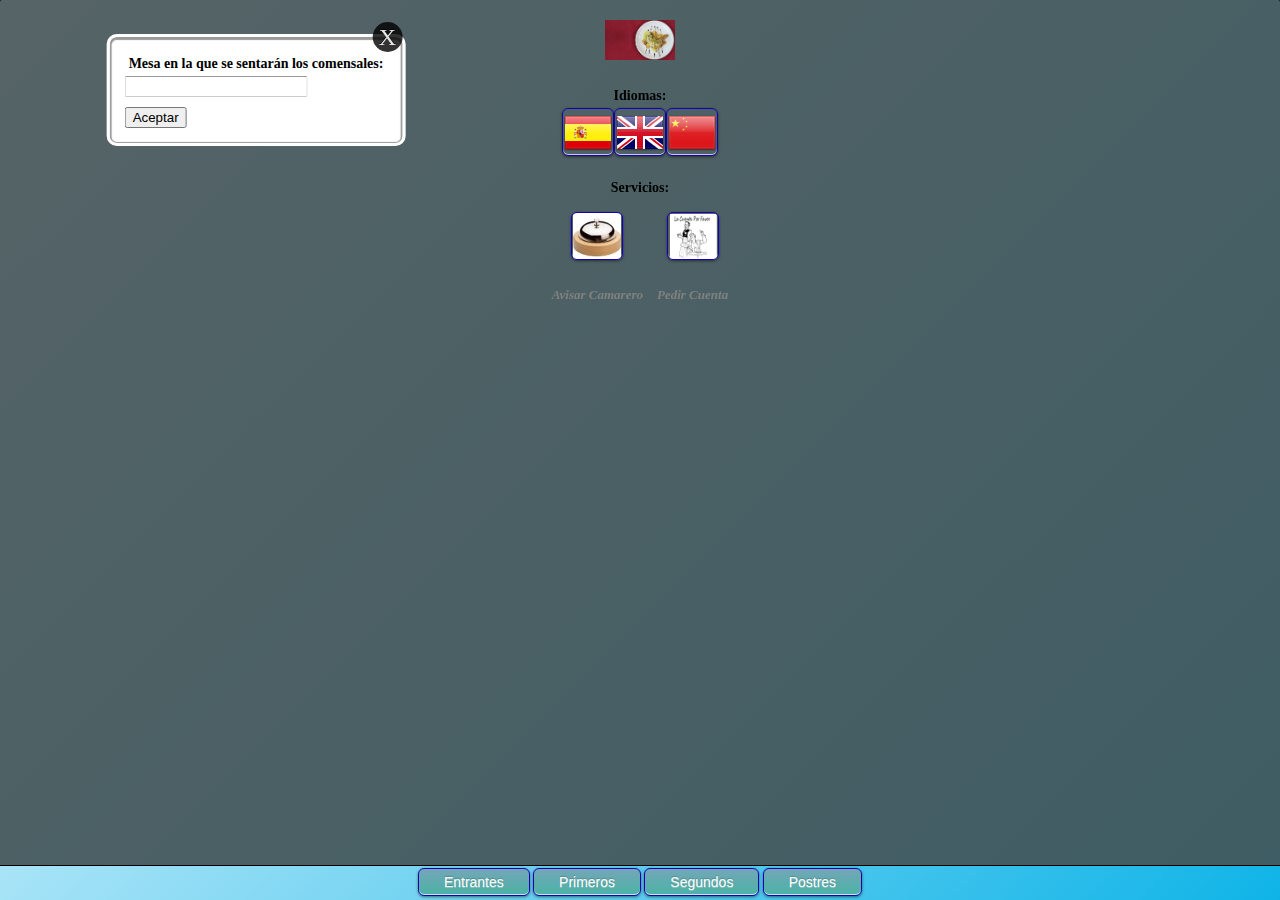
<file: assets/www/index.html>
<!--
  To change this template, choose Tools | Templates and open the template in the editor.
-->
<!DOCTYPE html>
<html>
<head>
<meta http-equiv="Content-Type" content="text/html; charset=UTF-8">

<title>Catálogo</title>

<link rel="stylesheet" href="./css/index.css">
<script type='text/javascript' src='./js/cordova-2.0.0.js'></script>
<script src="./js/jquery-1.7.2.min.js"></script>
<script src="./js/jquery.jsonp-2.2.1.js"></script>
<script src="./js/index.js"></script>
<script src="./js/jquery.scrollTo-1.4.3.1-min.js"></script>
<script type="text/javascript" src="./js/iscroll.js"></script>
<script type="text/javascript">

var myScroll1,myScroll2,myScroll3,myScroll4;

function loaded() {
	setTimeout(function () {
		myScroll1 = new iScroll('valor1');
		myScroll2 = new iScroll('valor2');
		myScroll3 = new iScroll('valor3');
		myScroll4 = new iScroll('valor4');
	}, 1000);
}
window.addEventListener('load', loaded, false);
</script>
</head>
<body onload="onBodyLoad()">

  		<!-- popup form #1 -->
        <a href="#x" class="overlay" id="login_form"></a>
        <div class="popup">
            <h2>Mesa en la que se sentarán los comensales:</h2>
            <div>
                <input type="text" id="mesa_value" value=""/>
            </div>
            <input type="button" class="validar" value="Aceptar"/>

            <a class="close" href="#close"></a>
        </div>

		<div id="base">
		
			<div id="mask">
			
				<div class="item" id="item0">
					<img id='imagen_principal' src="./img/menu.jpg" height='250' width='250' style="margin-top: 20px"/>
					<div id="idiomas">
						<h2>Idiomas: </h2>
						<button class="español" id='español'/>
						<button class="ingles" id='ingles' />
						<button class="chino" id='chino'/>
					</div>
					
					<div id="Servicios">
						<h2>Servicios: </h2>
					
							
							<TABLE cellspacing="10px" cellpadding="2px" border="0" align="center">
							 	<tbody>
								 	<tr>
								 		<td>
											<button class="camarero" id='camarero'/>
								 		</td>
								 		<td>
								 			<button class="cuenta" id='cuenta'/>
								 		</td>
								 	</tr>
								 	
								 	<tr>
								 		<td>
											<h3>Avisar Camarero</h3>
								 		</td>
								 		<td>
											<h3>Pedir Cuenta</h3>		
								 		</td>
								 	</tr>
								 	
							 	</tbody>
							</TABLE>
								
					</div>
				
				</div>
			
				<div class="item" id="item1">
				
					<TABLE class="maintable" cellspacing="10px" cellpadding="2px" border="0">
					 	<tbody>
						 	<tr>
						 		<td class="izq">
									<div id="valor1" class="valores">
									
									
									<div id="wrapper">
									    <div id="scroll-content">
									  	 	<TABLE align="center" id="listado1" class="listado">
								  				<tr class="filas" id="fila" style="display:none">
											    </tr>
											</TABLE>
									    </div>
									</div>
															
									
									</div>
						 		
						 		</td>
						 		<td class="der">
						 			<div class="img" id="img1">
						 				 <img id="imagen1"/> 
						 			</div>
						 			
						 			<div class="text" id="text1">
						 			</div>
						 			
						 			<div class="precio" id="precio1">
						 			</div>
						 		</td>
						 	</tr>
						 	
					 	</tbody>
					</TABLE>	
					
				</div>
				
				<div class="item" id="item2">
				
					<TABLE class="maintable" cellspacing="10px" cellpadding="2px" border="0">
					 	<tbody>
						 	<tr>
						 		<td class="izq">
									<div id="valor2" class="valores">
									
										<TABLE align="center" id="listado2" class="listado">
							  				<tr class="filas" id="fila" style="display:none">
										    </tr>
										</TABLE>						
									
									</div>
						 		
						 		</td>
						 		<td class="der">
						 			<div class="img" id="img2">
						 				 <img id="imagen2"/> 
						 			</div>
						 			
						 			<div class="text" id="text2">
						 			</div>
						 			
						 			<div class="precio" id="precio2">
						 			</div>
						 		</td>
						 	</tr>
						 	
					 	</tbody>
					</TABLE>	
									
				</div>
				
				<div class="item" id="item3">
				
					<TABLE class="maintable" cellspacing="10px" cellpadding="2px" border="0">
					 	<tbody>
						 	<tr>
						 		<td class="izq">
									<div id="valor3" class="valores">
									
										<TABLE align="center" id="listado3" class="listado">
							  				<tr class="filas" id="fila" style="display:none">
										    </tr>
										</TABLE>						
									
									</div>
						 		
						 		</td>
						 		<td class="der">
						 			<div class="img" id="img3">
						 				 <img id="imagen3"/> 
						 			</div>
						 			
						 			<div class="text" id="text3">
						 			</div>
						 			
						 			<div class="precio" id="precio3">
						 			</div>
						 		</td>
						 	</tr>
						 	
					 	</tbody>
					</TABLE>	
					
				</div>
			
			    <div class="item" id="item4">
				
					<TABLE class="maintable" cellspacing="10px" cellpadding="2px" border="0">
					 	<tbody>
						 	<tr>
						 		<td class="izq">
									<div id="valor4" class="valores">
									
										<TABLE align="center" id="listado4" class="listado">
							  				<tr class="filas" id="fila" style="display:none">
										    </tr>
										</TABLE>						
									
									</div>
						 		
						 		</td>
						 		<td class="der">
						 			<div class="img" id="img4">
						 				 <img id="imagen4"/> 
						 			</div>
						 			
						 			<div class="text" id="text4">
						 			</div>
						 			
						 			<div class="precio" id="precio4">
						 			</div>
						 		</td>
						 	</tr>
						 	
					 	</tbody>
					</TABLE>	
									
				</div>
			
			</div>
			
		</div>
		
		<footer>
		
			<button class="atras" id="atras" style="display:none">Atrás</button>
		
			<button class="menu" id="menu" style="display:none">Menú principal</button>
			
			<button class="adelante" id="adelante" style="display:none">Adelante</button>
			
			
			<button class="menu_botones" id="entrantes" value="1">Entrantes</button>
		
			<button class="menu_botones" id="primeros" value="2">Primeros</button>
			
			<button class="menu_botones" id="segundos" value="3">Segundos</button>
			
			<button class="menu_botones" id="postres" value="4">Postres</button>	
			
		</footer>	

</body>
</html>
</file>
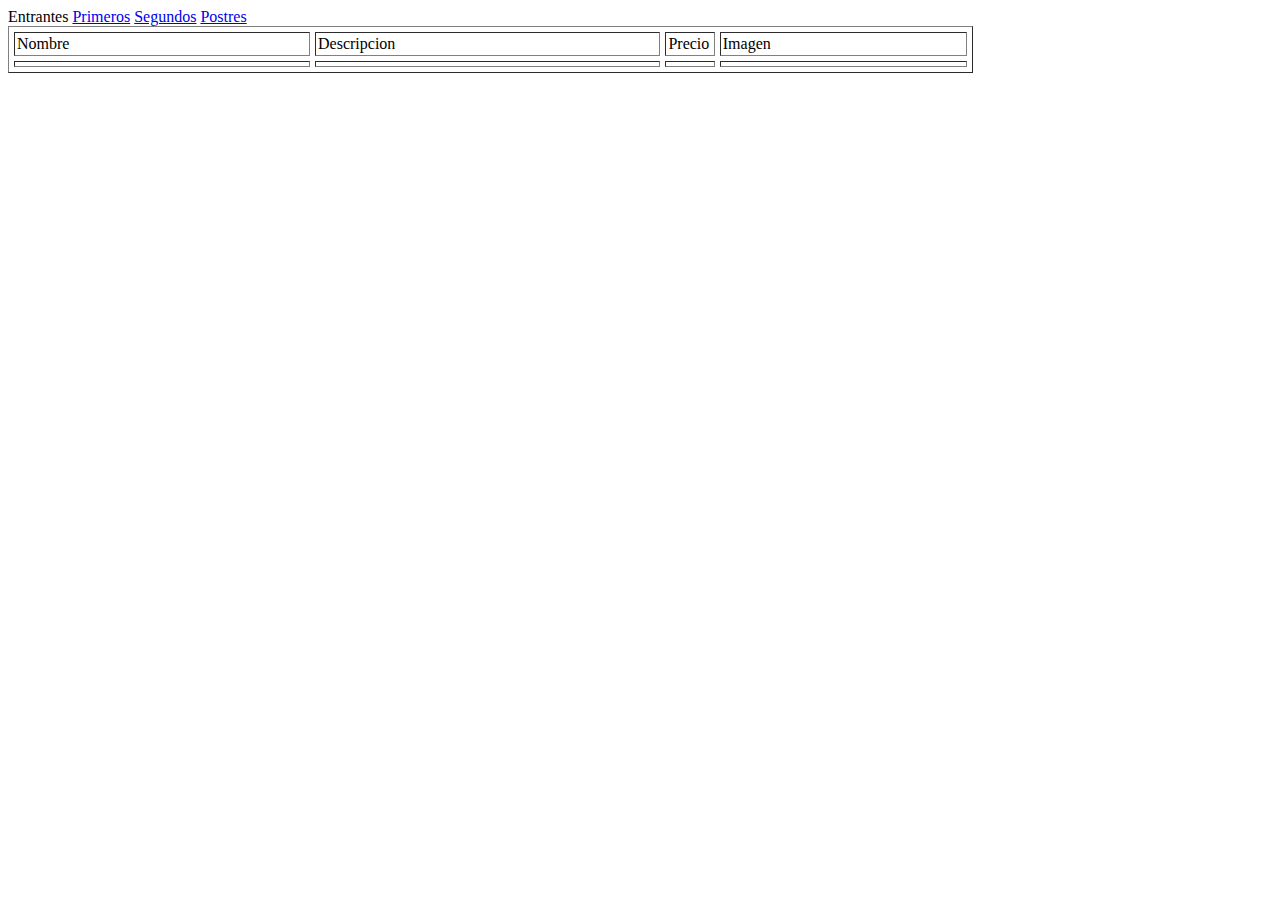
<file: assets/www/html/entrantes.html>
<!DOCTYPE html PUBLIC "-//W3C//DTD HTML 4.01 Transitional//EN" "http://www.w3.org/TR/html4/loose.dtd">
<html>
<head>
<meta http-equiv="Content-Type" content="text/html; charset=UTF-8">
<title>Gestión BD</title>
<script type='text/javascript' src='../js/cordova-2.0.0.js'></script>
<script src="../js/jquery-1.7.2.min.js"></script>
<script src="../js/jquery.jsonp-2.2.1.js"></script>
<script src="../js/gestion.js"></script>
</head>
<body onload="onBodyLoad()">
	 	<a>Entrantes</a>
	 	<a href="primeros.html">Primeros</a>
	 	<a href="segundos.html">Segundos</a>
	 	<a href="postres.html">Postres</a>

	<TABLE id="listado" class="maintable" cellspacing="5px" cellpadding="2px" border="1">
		<tr><td>Nombre</td><td>Descripcion</td><td>Precio</td><td>Imagen</td></tr>
	 	<tbody>
		 	<tr class="filas" id="fila">
		 		<td class="nombre" width="30%"></td>
		 		<td class="descripcion" width="35%"></td>
		 		<td class="precio" width="5%"></td>
		 		<td class="imagen" width="25%"></td>
		 	</tr>
	 	</tbody>
	</TABLE>	
	
</body>
</html>
</file>
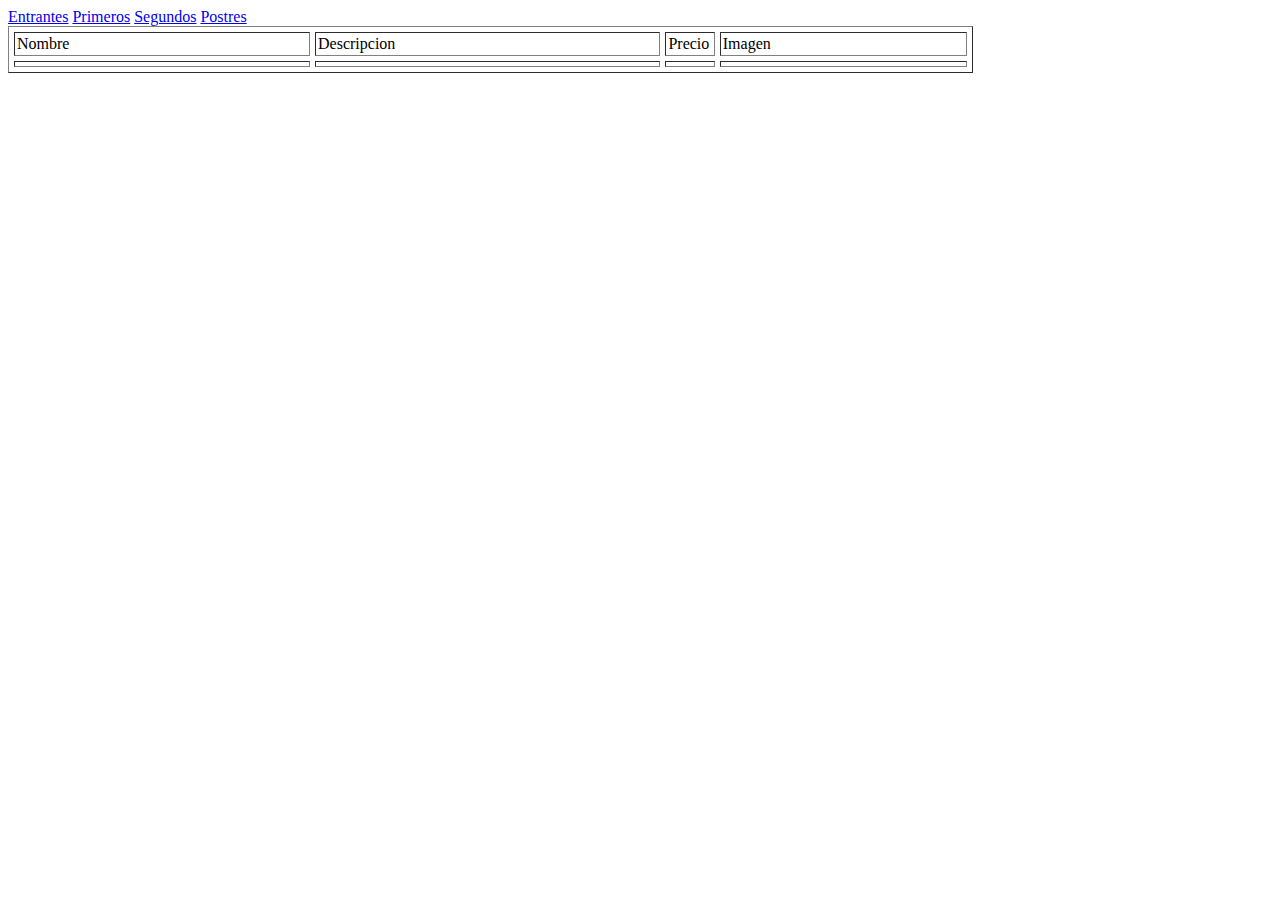
<file: assets/www/html/gestion.html>
<!DOCTYPE html PUBLIC "-//W3C//DTD HTML 4.01 Transitional//EN" "http://www.w3.org/TR/html4/loose.dtd">
<html>
<head>
<meta http-equiv="Content-Type" content="text/html; charset=UTF-8">
<title>Gestión BD</title>
<script type='text/javascript' src='../js/cordova-2.0.0.js'></script>
<script src="../js/jquery-1.7.2.min.js"></script>
<script src="../js/jquery.jsonp-2.2.1.js"></script>
<script src="../js/gestion.js"></script>
</head>
<body onload="onBodyLoad()">
	 	<a href="Entrantes">Entrantes</a>
	 	<a href="Primeros">Primeros</a>
	 	<a href="Segundos">Segundos</a>
	 	<a href="Postres">Postres</a>

	<TABLE id="listado" class="maintable" cellspacing="5px" cellpadding="2px" border="1">
		<tr><td>Nombre</td><td>Descripcion</td><td>Precio</td><td>Imagen</td></tr>
	 	<tbody>
		 	<tr class="filas" id="fila">
		 		<td class="nombre" width="30%"></td>
		 		<td class="descripcion" width="35%"></td>
		 		<td class="precio" width="5%"></td>
		 		<td class="imagen" width="25%"></td>
		 	</tr>
	 	</tbody>
	</TABLE>	
	
</body>
</html>
</file>
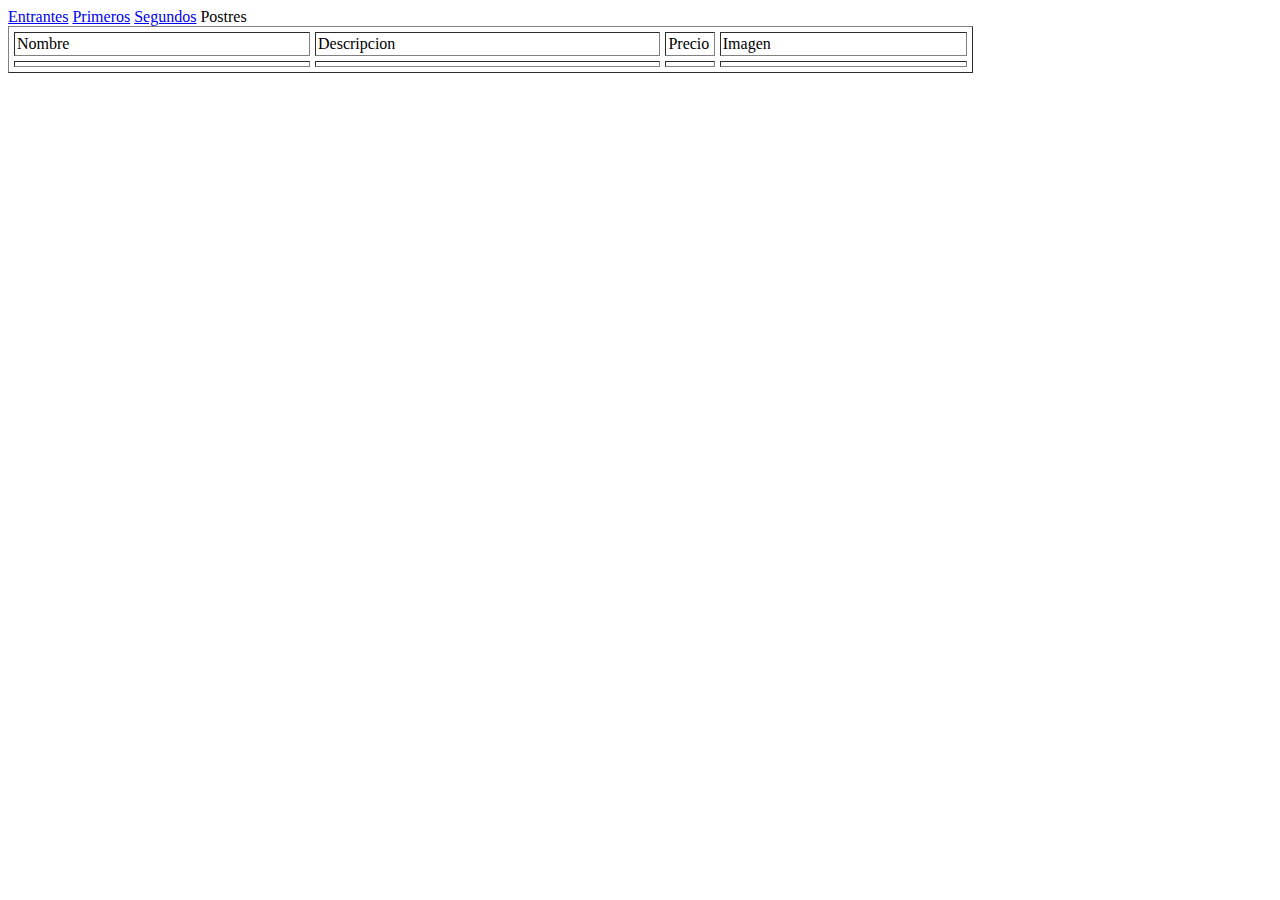
<file: assets/www/html/postres.html>
<!DOCTYPE html PUBLIC "-//W3C//DTD HTML 4.01 Transitional//EN" "http://www.w3.org/TR/html4/loose.dtd">
<html>
<head>
<meta http-equiv="Content-Type" content="text/html; charset=UTF-8">
<title>Gestión BD</title>
<script type='text/javascript' src='../js/cordova-2.0.0.js'></script>
<script src="../js/jquery-1.7.2.min.js"></script>
<script src="../js/jquery.jsonp-2.2.1.js"></script>
<script src="../js/gestion.js"></script>
</head>
<body onload="onBodyLoad()">
	 	<a href="entrantes.html">Entrantes</a>
	 	<a href="primeros.html">Primeros</a>
	 	<a href="segundos.html">Segundos</a>
	 	<a>Postres</a>

	<TABLE id="listado" class="maintable" cellspacing="5px" cellpadding="2px" border="1">
		<tr><td>Nombre</td><td>Descripcion</td><td>Precio</td><td>Imagen</td></tr>
	 	<tbody>
		 	<tr class="filas" id="fila">
		 		<td class="nombre" width="30%"></td>
		 		<td class="descripcion" width="35%"></td>
		 		<td class="precio" width="5%"></td>
		 		<td class="imagen" width="25%"></td>
		 	</tr>
	 	</tbody>
	</TABLE>	
	
</body>
</html>
</file>
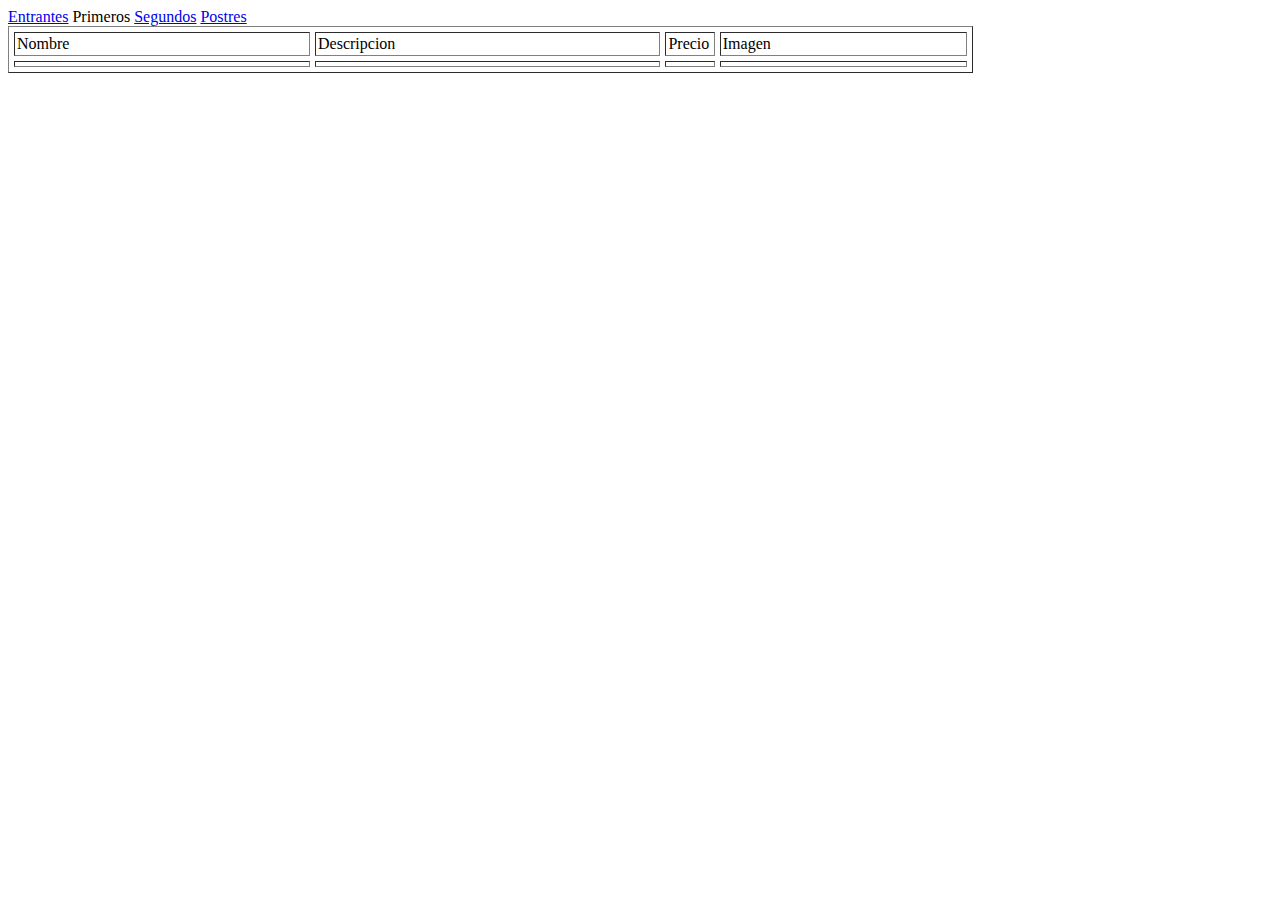
<file: assets/www/html/primeros.html>
<!DOCTYPE html PUBLIC "-//W3C//DTD HTML 4.01 Transitional//EN" "http://www.w3.org/TR/html4/loose.dtd">
<html>
<head>
<meta http-equiv="Content-Type" content="text/html; charset=UTF-8">
<title>Gestión BD</title>
<script type='text/javascript' src='../js/cordova-2.0.0.js'></script>
<script src="../js/jquery-1.7.2.min.js"></script>
<script src="../js/jquery.jsonp-2.2.1.js"></script>
<script src="../js/gestion.js"></script>
</head>
<body onload="onBodyLoad()">
	 	<a href="entrantes.html">Entrantes</a>
	 	<a>Primeros</a>
	 	<a href="segundos.html">Segundos</a>
	 	<a href="postres.html">Postres</a>

	<TABLE id="listado" class="maintable" cellspacing="5px" cellpadding="2px" border="1">
		<tr><td>Nombre</td><td>Descripcion</td><td>Precio</td><td>Imagen</td></tr>
	 	<tbody>
		 	<tr class="filas" id="fila">
		 		<td class="nombre" width="30%"></td>
		 		<td class="descripcion" width="35%"></td>
		 		<td class="precio" width="5%"></td>
		 		<td class="imagen" width="25%"></td>
		 	</tr>
	 	</tbody>
	</TABLE>	
	
</body>
</html>
</file>
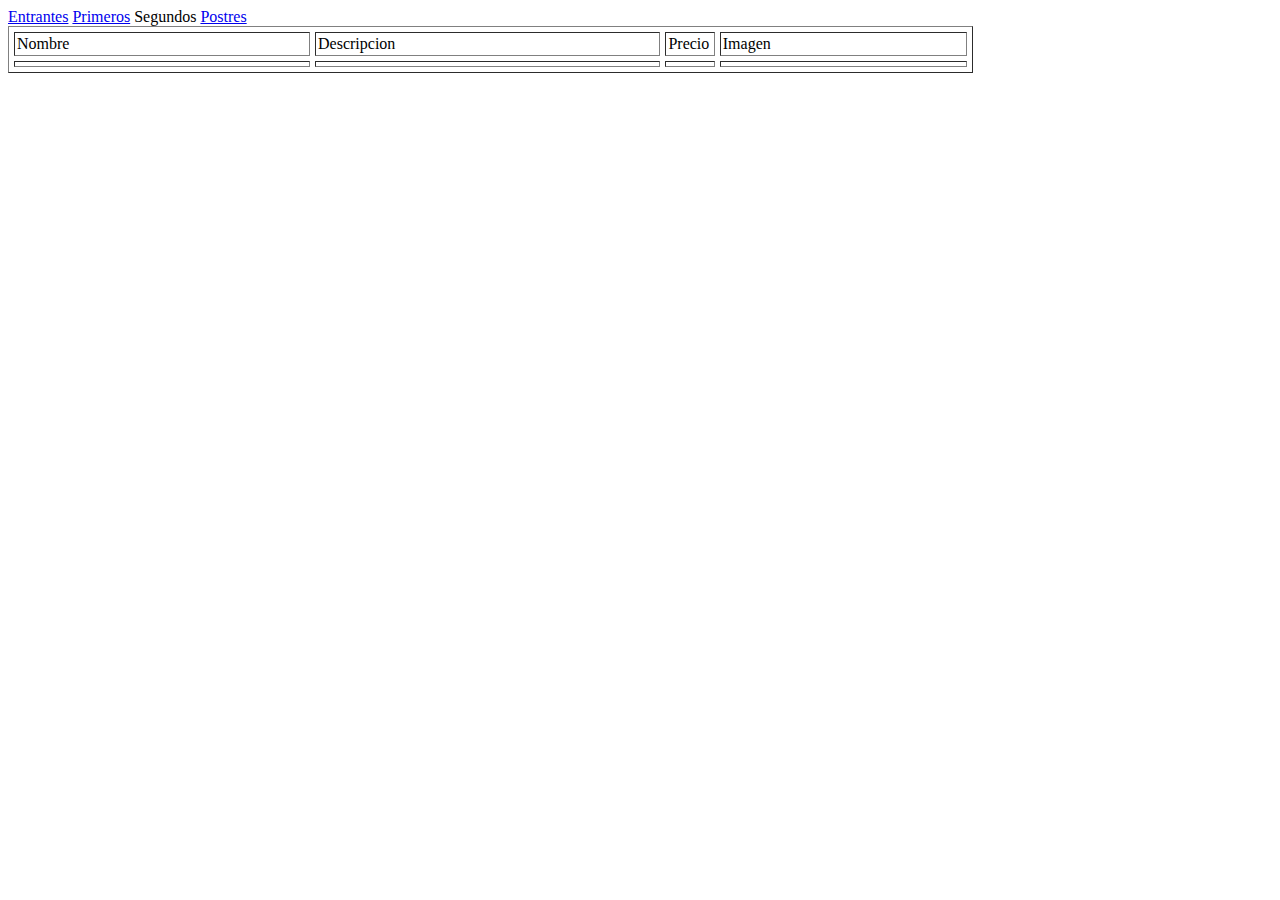
<file: assets/www/html/segundos.html>
<!DOCTYPE html PUBLIC "-//W3C//DTD HTML 4.01 Transitional//EN" "http://www.w3.org/TR/html4/loose.dtd">
<html>
<head>
<meta http-equiv="Content-Type" content="text/html; charset=UTF-8">
<title>Gestión BD</title>
<script type='text/javascript' src='../js/cordova-2.0.0.js'></script>
<script src="../js/jquery-1.7.2.min.js"></script>
<script src="../js/jquery.jsonp-2.2.1.js"></script>
<script src="../js/gestion.js"></script>
</head>
<body onload="onBodyLoad()">
	 	<a href="entrantes.html">Entrantes</a>
	 	<a href="primeros.html">Primeros</a>
	 	<a>Segundos</a>
	 	<a href="postres.html">Postres</a>

	<TABLE id="listado" class="maintable" cellspacing="5px" cellpadding="2px" border="1">
		<tr><td>Nombre</td><td>Descripcion</td><td>Precio</td><td>Imagen</td></tr>
	 	<tbody>
		 	<tr class="filas" id="fila">
		 		<td class="nombre" width="30%"></td>
		 		<td class="descripcion" width="35%"></td>
		 		<td class="precio" width="5%"></td>
		 		<td class="imagen" width="25%"></td>
		 	</tr>
	 	</tbody>
	</TABLE>	
	
</body>
</html>
</file>
<file: assets/www/css/index.css>
/*GENERICO*/

html{
	width: 100%;
	height:100%; /* gives layout 100% height */
	overflow:inherit; /* triggers 100% height in Opera 9.5 */
	background: rgb(214,249,255); /* Old browsers */
	background: -moz-linear-gradient(-45deg,  rgba(214,249,255,1) 0%, rgba(158,232,250,1) 100%); /* FF3.6+ */
	background: -webkit-gradient(linear, left top, right bottom, color-stop(0%,rgba(214,249,255,1)), color-stop(100%,rgba(158,232,250,1))); /* Chrome,Safari4+ */
	background: -webkit-linear-gradient(-45deg,  rgba(214,249,255,1) 0%,rgba(158,232,250,1) 100%); /* Chrome10+,Safari5.1+ */
	background: -o-linear-gradient(-45deg,  rgba(214,249,255,1) 0%,rgba(158,232,250,1) 100%); /* Opera 11.10+ */
	background: -ms-linear-gradient(-45deg,  rgba(214,249,255,1) 0%,rgba(158,232,250,1) 100%); /* IE10+ */
	background: linear-gradient(135deg,  rgba(214,249,255,1) 0%,rgba(158,232,250,1) 100%); /* W3C */
	filter: progid:DXImageTransform.Microsoft.gradient( startColorstr='#d6f9ff', endColorstr='#9ee8fa',GradientType=1 ); /* IE6-9 fallback on horizontal gradient */

}

body {
	height:100%;
	width:100%;
    margin: 0;
    padding: 0;
    text-align: center;
}

#base, #Adelante {
	position:absolute;
	z-index:1;
    left: 0;
    top: 0;
    width: 100%;
    height:100%;
    overflow-x:hidden;
}

/*PARA PODER TENER 5 LISTADOS 1/5 = 20 % DEL TOTAL Y 500 % DE PANTALLA INICIO */

#mask{
	width:500%;
	height:100%;
}

.item{
	width:20%;
	float:left;
	/*background: url("../img/fondo.jpg");   
	background-size:1500px 1500px;  
	background-position:center; 
	background-repeat:no-repeat;*/
}

/*PANTALLA INICIAL*/


#imagen_principal{
	height: 40px;
	width: 70px;
}

#idiomas, #Servicios{
	padding-top: 20px;
}

#español,#ingles,#chino, #camarero, #cuenta{
      width: 48px;
      height: 48px;
}

#español{
      background:  url('../img/spain.png') no-repeat top;
}

#ingles{
	   background: url('../img/english.png') no-repeat top;
}

#chino{
	   background: url('../img/china.png') no-repeat top;
}

#camarero{
      background:  url('../img/Campanita.jpg') no-repeat top;
}

#cuenta{
      background:  url('../img/cuenta.png') no-repeat top;
}


/*TABLAS*/

.maintable{
    color: #000000;
    margin-left: 0px;
    width: 100%;	
    padding-top: 8px;
    position:relative;
    filter:none;
}

/**PARTE IZQUIERDA**/

.izq{
	margin-top:0px;
	margin-left: 0px;
	height:200px;
	width: 48%;
	border: 3px solid #6869ff;
}


.valores{
	width:100%;
	height:200px;
	background:none;

}

.listado{
	 width: 100%;
	 border-spacing: 2px 1px;	
	 background-color: #aaddff;
}


#valor1,#valor2,#valor3,#valor4{
    overflow:auto;
}

/**PARTE DERECHA**/

.der{
	height:200px;
	border: 1px solid #6869ff;
	position:absolute;
	top:19px;
	width: 48%;
}

img{
	border-color: none;
	height: 100px;
	width: 130px;
	margin-top: 10px;
}

.novisible {
  -moz-transform:scale(0);
  -webkit-transform:scale(0);
  -o-transform:scale(0);
  -ms-transform:scale(0);
}

.visible {
  -moz-transition: all 1s ease-in-out;
  -webkit-transition: all 1s ease-in-out;
  -o-transition: all 1s ease-in-out;
  transition: all 1s ease-in-out;
  -moz-transform:scale(1);
  -webkit-transform:scale(1);
  -o-transform:scale(1);
  -ms-transform:scale(1);
}

.ocultar {
  -moz-transition: all 0.5s ease-in-out;
  -webkit-transition: all 0.5s ease-in-out;
  -o-transition: all 0.5s ease-in-out;
  transition: all 0.5s ease-in-out;
  -moz-transform:scale(0);
  -webkit-transform:scale(0);
  -o-transform:scale(0);
  -ms-transform:scale(0);
}

.text{
	margin-top: 5px;
	height:30px;
}

.precio{
	margin-top: 20px;
	height:10px;
}

/*FOOTER Y BOTONES*/

footer {
    bottom:0; left:0;
    height:34px;
    border-top:1px solid #000;
    
	background: rgb(169,228,247); /* Old browsers */
	background: -moz-linear-gradient(-45deg,  rgba(169,228,247,1) 0%, rgba(15,180,231,1) 100%); /* FF3.6+ */
	background: -webkit-gradient(linear, left top, right bottom, color-stop(0%,rgba(169,228,247,1)), color-stop(100%,rgba(15,180,231,1))); /* Chrome,Safari4+ */
	background: -webkit-linear-gradient(-45deg,  rgba(169,228,247,1) 0%,rgba(15,180,231,1) 100%); /* Chrome10+,Safari5.1+ */
	background: -o-linear-gradient(-45deg,  rgba(169,228,247,1) 0%,rgba(15,180,231,1) 100%); /* Opera 11.10+ */
	background: -ms-linear-gradient(-45deg,  rgba(169,228,247,1) 0%,rgba(15,180,231,1) 100%); /* IE10+ */
	background: linear-gradient(135deg,  rgba(169,228,247,1) 0%,rgba(15,180,231,1) 100%); /* W3C */
	filter: progid:DXImageTransform.Microsoft.gradient( startColorstr='#a9e4f7', endColorstr='#0fb4e7',GradientType=1 ); /* IE6-9 fallback on horizontal gradient */

    padding:0;
    position:fixed;
    z-index:20;
    font-size:13px;
    width:100%;
    text-align:center;
    color:#f3f3f3;
    font-weight:bold;
    text-shadow:0 -1px 0 rgba(0,0,0,0.5);
    line-height:34px;
}

button {
	font-family: Arial, Helvetica, sans-serif;
	font-size: 14px;
	color: #ffffff;
	padding: 5px 25px;
	margin-top:0px;

	background: -moz-linear-gradient(
		top,
		#74a6b8 0%,
		#4ab3a5);
	background: -webkit-gradient(
		linear, left top, left bottom, 
		from(#74a6b8),
		to(#4ab3a5));
	-moz-border-radius: 6px;
	-webkit-border-radius: 6px;
	border-radius: 6px;
	border: 1px solid #1500b8;
	-moz-box-shadow:
		0px 1px 3px rgba(000,000,000,0.5),
		inset 0px -1px 0px rgba(255,255,255,0.7);
	-webkit-box-shadow:
		0px 1px 3px rgba(000,000,000,0.5),
		inset 0px -1px 0px rgba(255,255,255,0.7);
	box-shadow:
		0px 1px 3px rgba(000,000,000,0.5),
		inset 0px -1px 0px rgba(255,255,255,0.7);
	text-shadow:
		0px -1px 1px rgba(000,000,000,0.2),
		0px 1px 0px rgba(255,255,255,0.3);
}


.atras{
	float:left;
	margin-left:20px;
	margin-top: 2px;
}

.menu{
	float:center;
}

.adelante{
	float:right;
	margin-right:20px;
	margin-top: 2px;
}

/*ESTILO TEXTO*/

h2{
	margin:4px;
	font-size: 14px;
}

h3{
	color: gray;
	font-style:italic;
	font-size: 13px;
}

h4{
	margin:2px;
	font-size: 12px;
}


/*POP-UP MESA*/

.overlay {
    background-color: rgba(0, 0, 0, 0.6);
    bottom: 0;
    cursor: default;
    left: 0;
    opacity: 0;
    position: fixed;
    right: 0;
    top: 0;
    visibility: hidden;
    z-index: 1;

    -webkit-transition: opacity .5s;
    -moz-transition: opacity .5s;
    -ms-transition: opacity .5s;
    -o-transition: opacity .5s;
    transition: opacity .5s;
}
.overlay:target {
    visibility: visible;
    opacity: 1;
}
.popup {
    background-color: #fff;
    border: 3px solid #fff;
    display: inline-block;
    left: 20%;
    opacity: 0;
    padding: 15px;
    position: fixed;
    text-align: justify;
    top: 10%;
    visibility: hidden;
    z-index: 10;

    -webkit-transform: translate(-50%, -50%);
    -moz-transform: translate(-50%, -50%);
    -ms-transform: translate(-50%, -50%);
    -o-transform: translate(-50%, -50%);
    transform: translate(-50%, -50%);

    -webkit-border-radius: 10px;
    -moz-border-radius: 10px;
    -ms-border-radius: 10px;
    -o-border-radius: 10px;
    border-radius: 10px;

    -webkit-box-shadow: 0 1px 1px 2px rgba(0, 0, 0, 0.4) inset;
    -moz-box-shadow: 0 1px 1px 2px rgba(0, 0, 0, 0.4) inset;
    -ms-box-shadow: 0 1px 1px 2px rgba(0, 0, 0, 0.4) inset;
    -o-box-shadow: 0 1px 1px 2px rgba(0, 0, 0, 0.4) inset;
    box-shadow: 0 1px 1px 2px rgba(0, 0, 0, 0.4) inset;

    -webkit-transition: opacity .5s, top .5s;
    -moz-transition: opacity .5s, top .5s;
    -ms-transition: opacity .5s, top .5s;
    -o-transition: opacity .5s, top .5s;
    transition: opacity .5s, top .5s;
}
.overlay:target+.popup {
    top: 10%;
    opacity: 1;
    visibility: visible;
}
.close {
    background-color: rgba(0, 0, 0, 0.8);
    height: 30px;
    line-height: 30px;
    position: absolute;
    right: 0;
    text-align: center;
    text-decoration: none;
    top: -15px;
    width: 30px;

    -webkit-border-radius: 15px;
    -moz-border-radius: 15px;
    -ms-border-radius: 15px;
    -o-border-radius: 15px;
    border-radius: 15px;
}
.close:before {
    color: rgba(255, 255, 255, 0.9);
    content: "X";
    font-size: 24px;
    text-shadow: 0 -1px rgba(0, 0, 0, 0.9);
}
.close:hover {
    background-color: rgba(64, 128, 128, 0.8);
}
.popup div {
    margin-bottom: 10px;
}

.popup input[type="text"]{
    border: 1px solid;
    border-color: #999 #ccc #ccc;
    margin: 0;
    padding: 2px;

    -webkit-border-radius: 2px;
    -moz-border-radius: 2px;
    -ms-border-radius: 2px;
    -o-border-radius: 2px;
    border-radius: 2px;
}
.popup input[type="text"]:hover{
    border-color: #555 #888 #888;
}
</file>
